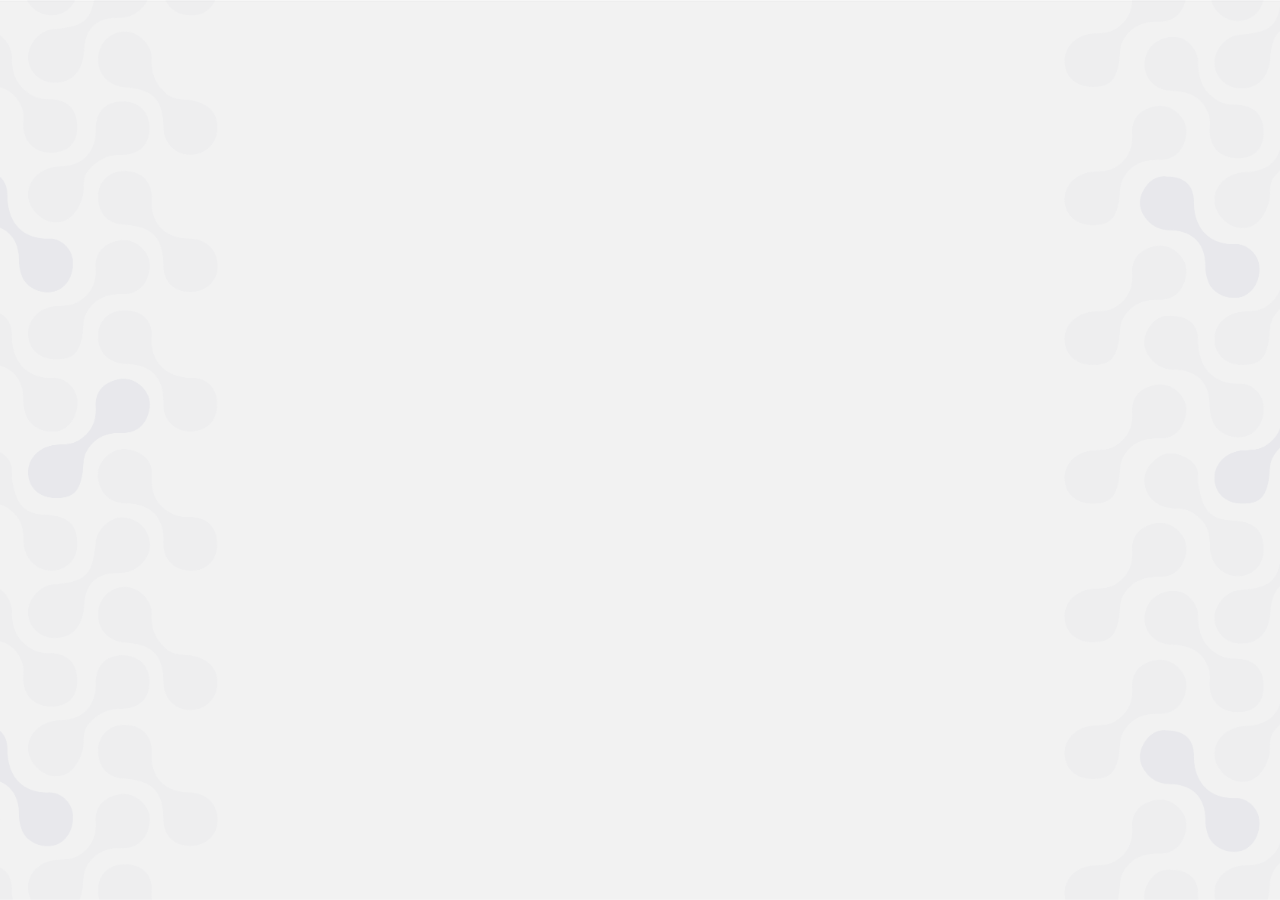
<file: Contraseña.html>
<!DOCTYPE html>
<html lang="en">
<head>
    <meta charset="UTF-8">
    <meta name="viewport" content="width=device-width, initial-scale=1.0">
    <title>Cambiar contraseña</title>

    <link rel="stylesheet" href="./css/contraseña.css">
</head>
<body class="ancho">
    <div  class="container">
        <img
        src="./imagenes/portada.webp"
        alt="Portada"
        class="cover-image" />

        <div class="particulas">
            <img src="./imagenes/particula.png" alt="" />
            <img src="./imagenes/particula.png" alt="" />
        </div>
    </div>
</body>
</html>
</file>
<file: css/contraseña.css>
body {
	margin: 0;
	height: 100vh;
	overflow: hidden;
	display: flex;
	justify-content: center;
	align-items: center;
	background: #000;
}

.container {
	display: flex;
	justify-content: center;
	align-items: center;
	position: relative;
}

.container .cover-image {
	width: auto;
	height: 100vh;
}

.particulas {
	position: absolute;
	overflow: hidden;
	width: 100%;
	height: 100%;
	top: 0%;
	left: 0%;
}

.particulas img {
	width: 100%;
	height: 100%;
	mix-blend-mode: multiply;
}
</file>
